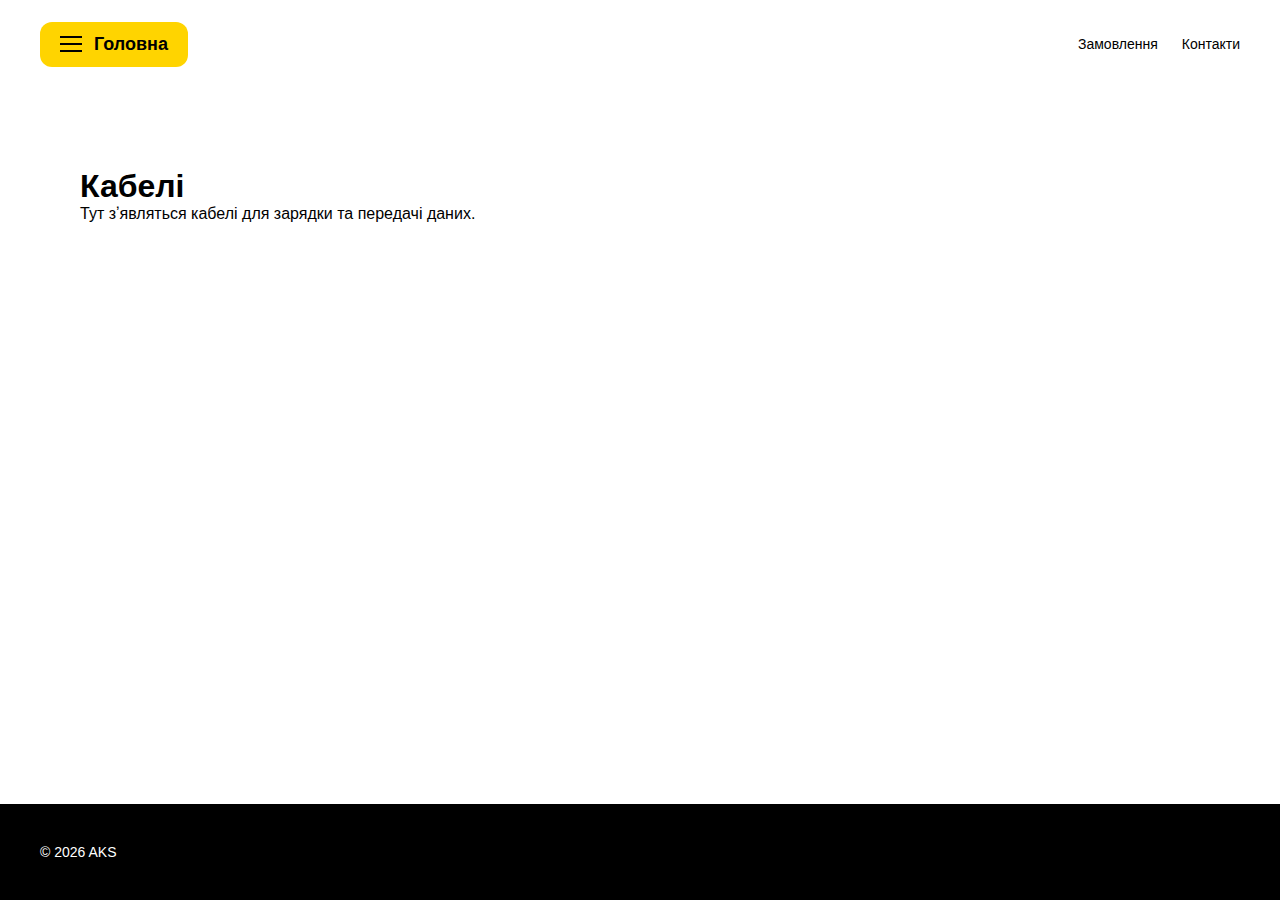
<file: cables.html>
<!DOCTYPE html>
<html lang="uk">
<head>
  <meta charset="UTF-8" />
  <meta name="viewport" content="width=device-width, initial-scale=1.0" />
  <title>Кабелі — AKS</title>

  <link rel="icon" href="favicon.ico">
  <link rel="stylesheet" href="css/style.css">
</head>

<body>

<header>
  <div class="header-left ui-yellow">
    <button class="burger" id="burgerBtn">
      <span></span><span></span><span></span>
    </button>

    <a href="index.html" class="logo">Головна</a>
  </div>

  <div class="header-right">
    <a href="#" class="header-link">Замовлення</a>
    <a href="#" class="header-link">Контакти</a>
  </div>

  <div class="mobile-menu" id="mobileMenu">
    <a href="catalog.html">Всі категорії</a>
    <a href="cases.html">Чохли</a>
    <a href="cables.html" class="active">Кабелі</a>
    <a href="chargers.html">Зарядні блоки</a>
  </div>
</header>

<main>
  <section class="section">

    <h1>Кабелі</h1>

    <p>
      Тут зʼявляться кабелі для зарядки та передачі даних.
    </p>

    <!-- PRODUCTS WILL LOAD HERE -->
    <div class="products"></div>

  </section>
</main>

<footer>
  © 2026 AKS
</footer>

<script src="js/main.js"></script>
</body>
</html>
</file>
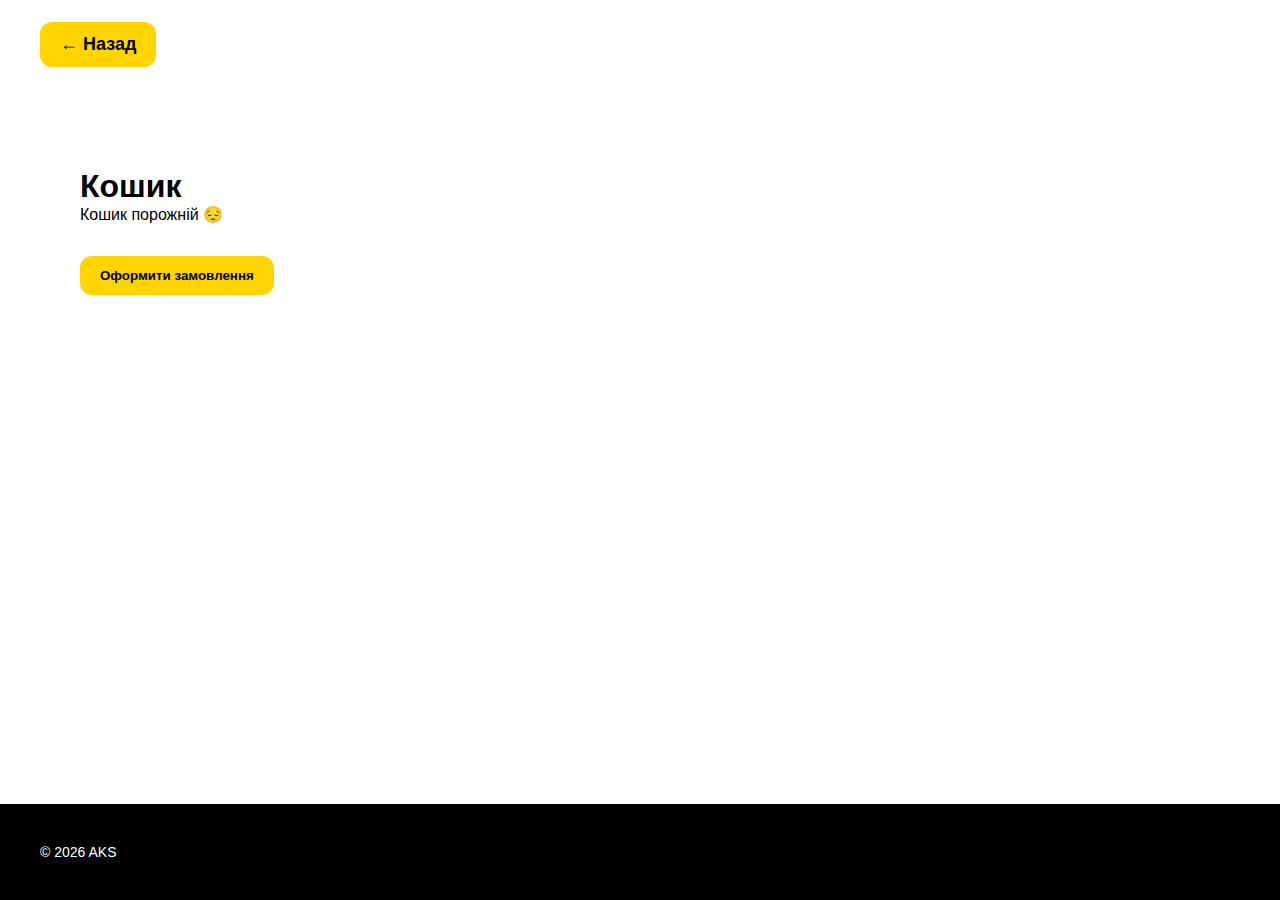
<file: cart.html>
<!DOCTYPE html>
<html lang="uk">
<head>
  <meta charset="UTF-8" />
  <meta name="viewport" content="width=device-width, initial-scale=1.0" />

  <title>Кошик — AKS</title>

  <link rel="icon" href="favicon.ico">
  <link rel="stylesheet" href="css/style.css">
</head>

<body>

<header>
  <div class="header-left ui-yellow">

    <a href="index.html" class="logo">
      ← Назад
    </a>

  </div>
</header>


<main>

  <section class="section">

    <h1>Кошик</h1>

    <div id="cartList"></div>

    <h2 id="cartTotal"></h2>

    <button class="ui-yellow" id="orderBtn">
      Оформити замовлення
    </button>

  </section>

</main>


<footer>
  © 2026 AKS
</footer>


<script>

function loadCart() {

  const cart = JSON.parse(localStorage.getItem("cart")) || [];

  const list = document.getElementById("cartList");
  const total = document.getElementById("cartTotal");

  if (!cart.length) {

    list.innerHTML = "<p>Кошик порожній 😔</p>";
    total.innerHTML = "";
    return;

  }

  let sum = 0;

  list.innerHTML = "";

  cart.forEach((item, index) => {

    sum += item.price;

    const row = document.createElement("div");

    row.className = "product-card";

    row.innerHTML = `

      <div class="product-image">
        <img src="${item.image}">
      </div>

      <div class="product-title">
        ${item.name}
      </div>

      <div class="product-price">
        ${item.price} ₴
      </div>

      <button class="ui-yellow"
        onclick="removeFromCart(${index})">
        Видалити
      </button>

    `;

    list.appendChild(row);

  });

  total.innerHTML = "Разом: " + sum + " ₴";

}


// REMOVE

function removeFromCart(i) {

  let cart = JSON.parse(localStorage.getItem("cart")) || [];

  cart.splice(i, 1);

  localStorage.setItem("cart", JSON.stringify(cart));

  loadCart();

}


// ORDER

document.getElementById("orderBtn").onclick = () => {

  if (!localStorage.getItem("cart")) {
    alert("Кошик порожній");
    return;
  }

  alert("Замовлення прийнято ✅");

  localStorage.removeItem("cart");

  loadCart();

};


loadCart();

</script>

</body>
</html>
</file>
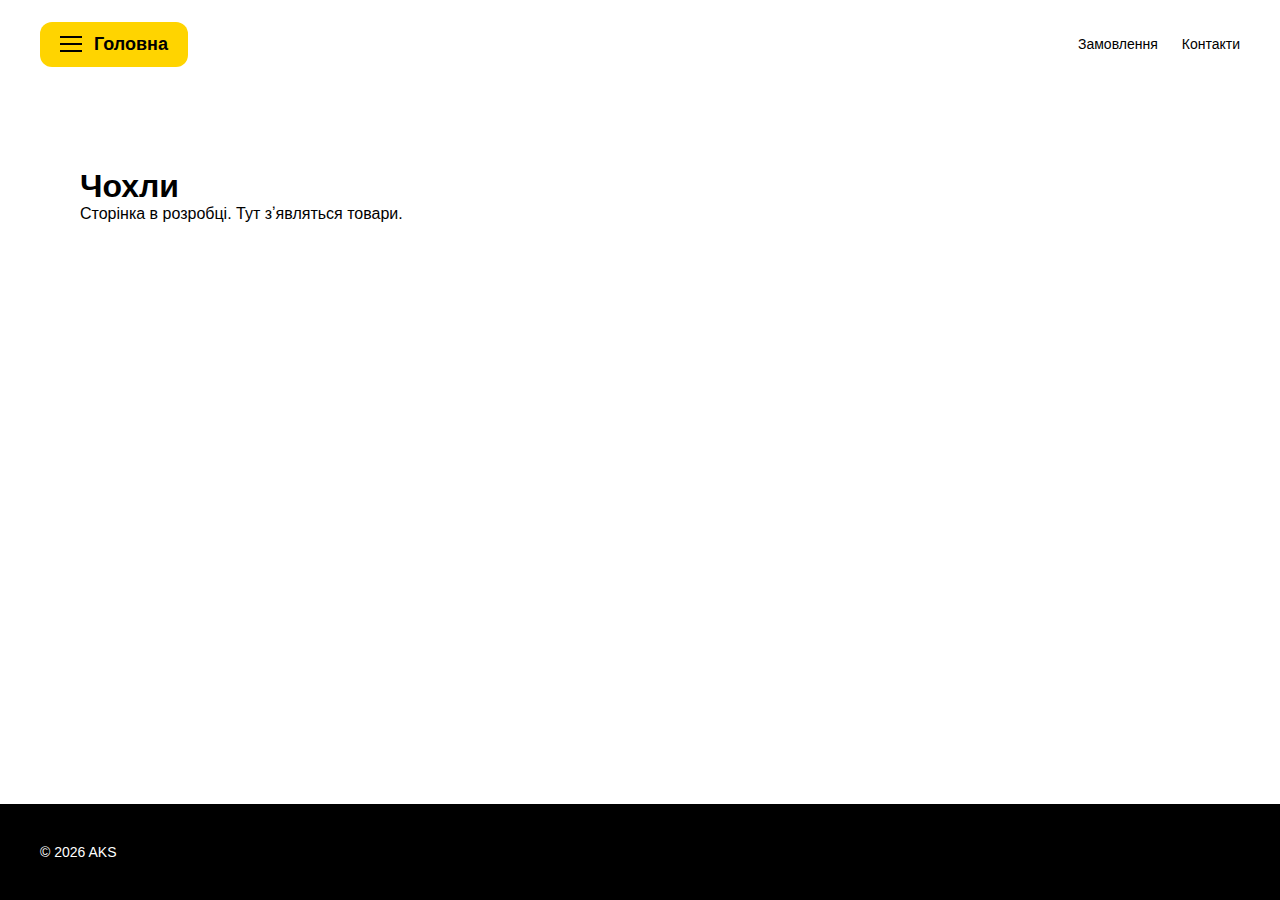
<file: cases.html>
<!DOCTYPE html>
<html lang="uk">
<head>
  <meta charset="UTF-8" />
  <meta name="viewport" content="width=device-width, initial-scale=1.0" />
  <title>Чохли — AKS</title>

  <link rel="icon" href="favicon.ico">
  <link rel="stylesheet" href="css/style.css">
</head>

<body>

<header>
  <div class="header-left ui-yellow">
    <button class="burger" id="burgerBtn">
      <span></span><span></span><span></span>
    </button>

    <a href="index.html" class="logo">Головна</a>
  </div>

  <div class="header-right">
    <a href="#" class="header-link">Замовлення</a>
    <a href="#" class="header-link">Контакти</a>
  </div>

  <div class="mobile-menu" id="mobileMenu">
    <a href="catalog.html">Всі категорії</a>
    <a href="cases.html" class="active">Чохли</a>
    <a href="cables.html">Кабелі</a>
    <a href="chargers.html">Зарядні блоки</a>
  </div>
</header>

<main>
  <section class="section">

    <h1>Чохли</h1>

    <p>
      Сторінка в розробці. Тут зʼявляться товари.
    </p>

  </section>
</main>

<footer>
  © 2026 AKS
</footer>

<script src="js/main.js"></script>
</body>
</html>
</file>
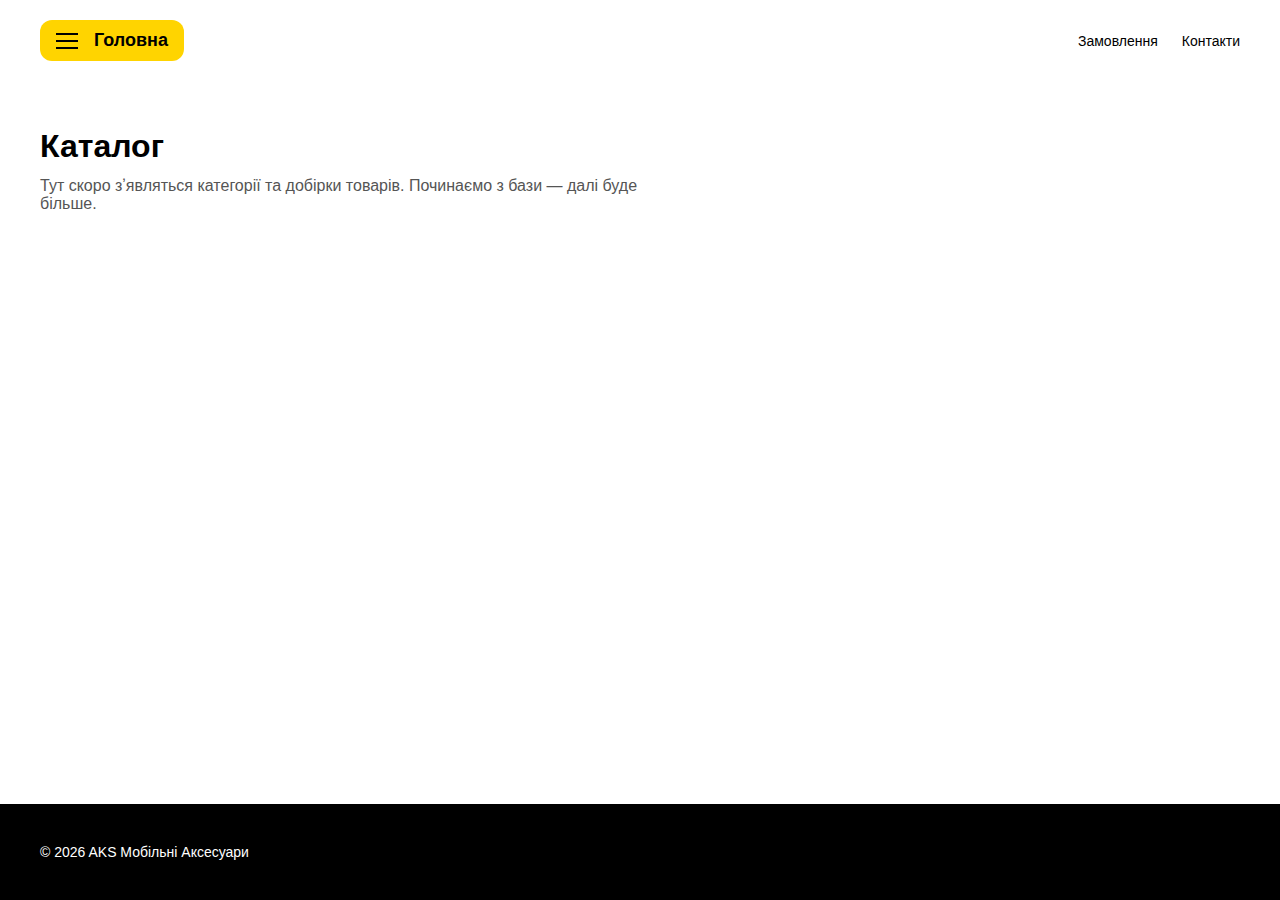
<file: catalog.html>
<!DOCTYPE html>
<html lang="uk">
<head>
  <meta charset="UTF-8" />
  <meta name="viewport" content="width=device-width, initial-scale=1.0" />
  <title>Каталог — AKS Мобільні Аксесуари</title>

  <style>
    :root {
      --black: #000;
      --white: #fff;
      --yellow: #FFD400;
      --gray: #f5f5f5;
    }

    * {
      box-sizing: border-box;
      margin: 0;
      padding: 0;
      font-family: Arial, Helvetica, sans-serif;
    }

    body {
      background: var(--white);
      color: var(--black);
      padding-top: 88px;

      min-height: 100vh;
      display: flex;
      flex-direction: column;
    }

    /* ===== UI ===== */
    .ui-yellow {
      background: var(--yellow);
      color: var(--black);
      border-radius: 12px;
      padding: 10px 16px;
      font-weight: 600;
      text-decoration: none;
      display: inline-flex;
      align-items: center;
      justify-content: center;
      cursor: pointer;
    }

    /* ===== HEADER ===== */
    header {
      position: fixed;
      top: 0;
      left: 0;
      width: 100%;
      display: flex;
      justify-content: space-between;
      align-items: center;
      padding: 20px 40px;
      background: var(--white);
      z-index: 1000;
    }

    .header-left {
      display: flex;
      align-items: center;
      gap: 16px;
    }

    .logo {
      font-size: 18px;
      text-decoration: none;
      color: var(--black);
    }

    .burger {
      width: 22px;
      height: 16px;
      display: flex;
      flex-direction: column;
      justify-content: space-between;
      background: none;
      border: none;
      cursor: pointer;
    }

    .burger span {
      height: 2px;
      width: 100%;
      background: var(--black);
    }

    .header-right {
      display: flex;
      gap: 24px;
    }

    .header-link {
      text-decoration: none;
      color: var(--black);
      font-size: 14px;
    }

    .header-link:hover {
      color: var(--yellow);
    }

    /* ===== DROPDOWN ===== */
    .mobile-menu {
      position: absolute;
      top: 70px;
      left: 40px;
      background: var(--white);
      min-width: 220px;
      display: none;
      flex-direction: column;
      border-radius: 12px;
      border: 1px solid #eaeaea;
      box-shadow: 0 16px 40px rgba(0,0,0,0.25);
      z-index: 100;
    }

    .mobile-menu.active {
      display: flex;
    }

    .mobile-menu a {
      padding: 14px 16px;
      text-decoration: none;
      color: var(--black);
      font-size: 14px;
    }

    .mobile-menu a:not(:last-child) {
      border-bottom: 1px solid #eee;
    }

    .mobile-menu a:hover {
      background: var(--yellow);
    }

    /* ===== CATALOG ===== */
    main {
      flex: 1;
    }

    .catalog {
      padding: 40px;
    }

    .catalog h1 {
      font-size: 32px;
      margin-bottom: 12px;
    }

    .catalog p {
      color: #555;
      max-width: 600px;
    }

    /* ===== FOOTER ===== */
    footer {
      background: var(--black);
      color: var(--white);
      padding: 40px;
      font-size: 14px;
      margin-top: auto;
    }
  </style>
</head>

<body>

<header>
  <div class="header-left ui-yellow">
    <button class="burger" id="burgerBtn">
      <span></span><span></span><span></span>
    </button>
    <a href="index.html" class="logo">Головна</a>
  </div>

  <div class="header-right">
    <a href="#" class="header-link">Замовлення</a>
    <a href="#" class="header-link">Контакти</a>
  </div>

  <div class="mobile-menu" id="mobileMenu">
    <a href="cases.html">Чохли</a>
    <a href="cables.html">Кабелі</a>
    <a href="chargers.html">Зарядні блоки</a>
  </div>
</header>

<main>
  <section class="catalog">
    <h1>Каталог</h1>
    <p>
      Тут скоро зʼявляться категорії та добірки товарів.
      Починаємо з бази — далі буде більше.
    </p>
  </section>
</main>

<footer>
  © 2026 AKS Мобільні Аксесуари
</footer>

<script>
  const burgerBtn = document.getElementById('burgerBtn');
  const mobileMenu = document.getElementById('mobileMenu');
  const headerLeft = document.querySelector('.header-left');

  burgerBtn.addEventListener('click', (e) => {
    e.stopPropagation();
    mobileMenu.classList.toggle('active');
  });

  document.addEventListener('click', (e) => {
    if (!mobileMenu.contains(e.target) && !headerLeft.contains(e.target)) {
      mobileMenu.classList.remove('active');
    }
  });
</script>

</body>
</html>
</file>
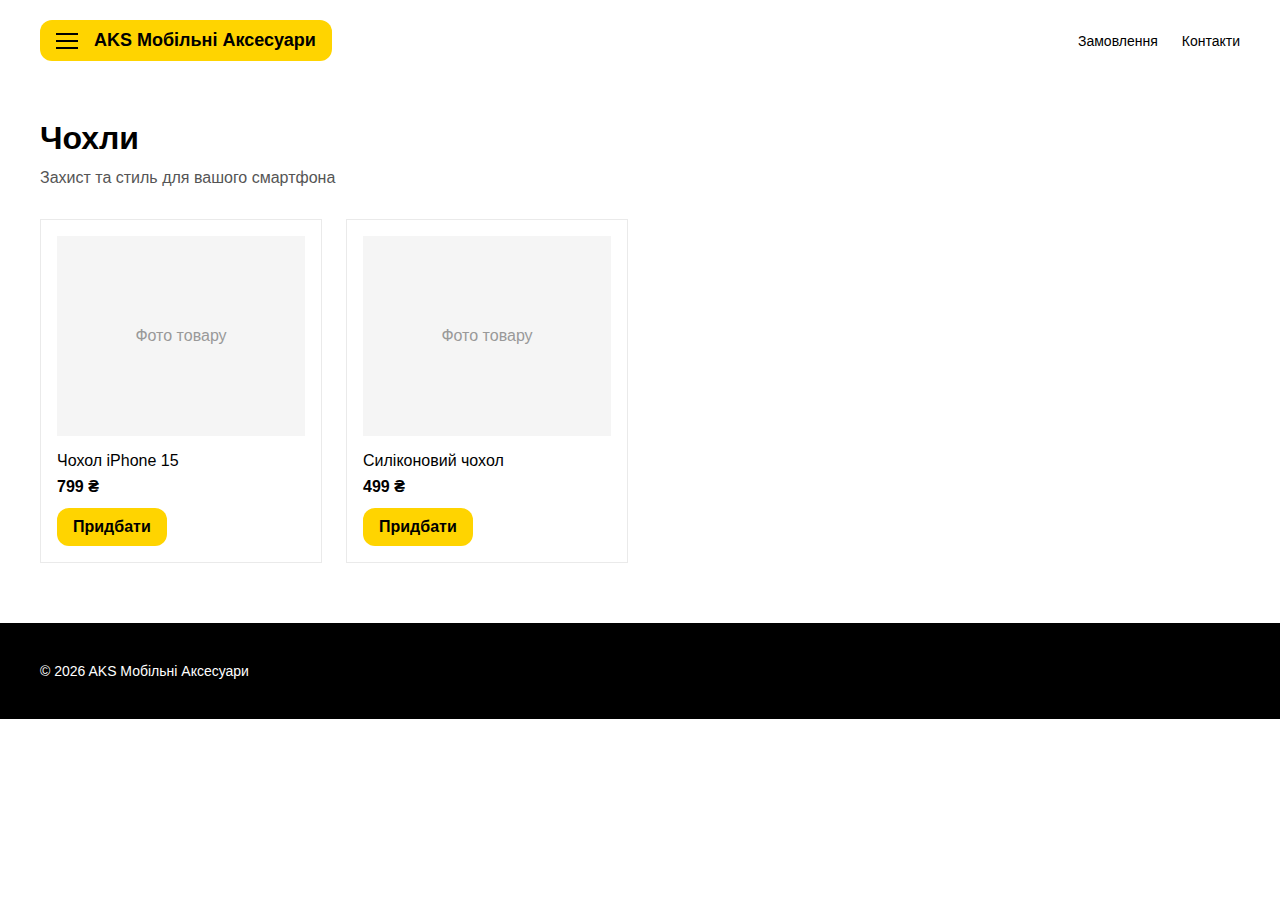
<file: category.html>
<!DOCTYPE html>
<html lang="uk">
<head>
  <meta charset="UTF-8" />
  <meta name="viewport" content="width=device-width, initial-scale=1.0" />
  <title>Чохли — AKS Мобільні Аксесуари</title>

  <style>
    :root {
      --black: #000;
      --white: #fff;
      --yellow: #FFD400;
      --gray: #f5f5f5;
    }

    * {
      box-sizing: border-box;
      margin: 0;
      padding: 0;
      font-family: Arial, Helvetica, sans-serif;
    }

    body {
      background: var(--white);
      color: var(--black);
    }

    /* ===== UI ===== */
    .ui-yellow {
      background: var(--yellow);
      color: var(--black);
      border-radius: 12px;
      padding: 10px 16px;
      font-weight: 600;
      text-decoration: none;
      display: inline-flex;
      align-items: center;
      gap: 12px;
    }

    /* ===== HEADER ===== */
    header {
      position: fixed;
      top: 0;
      left: 0;
      width: 100%;
      display: flex;
      justify-content: space-between;
      align-items: center;
      padding: 20px 40px;
      background: var(--white);
      z-index: 1000;
    }

    .header-left {
      display: flex;
      align-items: center;
      gap: 16px;
    }

    .logo {
      font-size: 18px;
      text-decoration: none;
      color: var(--black);
    }

    .burger {
      width: 22px;
      height: 16px;
      display: flex;
      flex-direction: column;
      justify-content: space-between;
      background: none;
      border: none;
      cursor: pointer;
    }

    .burger span {
      height: 2px;
      width: 100%;
      background: var(--black);
    }

    .header-right {
      display: flex;
      gap: 24px;
    }

    .header-link {
      text-decoration: none;
      color: var(--black);
      font-size: 14px;
    }

    .header-link:hover {
      color: var(--yellow);
    }

    /* ===== DROPDOWN ===== */
    .mobile-menu {
      position: absolute;
      top: 70px;
      left: 40px;
      background: var(--white);
      min-width: 220px;
      display: none;
      flex-direction: column;
      z-index: 100;
      border-radius: 12px;
      border: 1px solid #eaeaea;
      box-shadow: 0 16px 40px rgba(0,0,0,0.25);
      opacity: 0;
      transform: translateY(-6px);
      transition: opacity 0.2s ease, transform 0.2s ease;
    }

    .mobile-menu.active {
      display: flex;
      opacity: 1;
      transform: translateY(0);
    }

    .mobile-menu a {
      padding: 14px 16px;
      text-decoration: none;
      color: var(--black);
      font-size: 14px;
    }

    .mobile-menu a:not(:last-child) {
      border-bottom: 1px solid #eee;
    }

    .mobile-menu a:hover,
    .mobile-menu a.active {
      background: var(--yellow);
      color: var(--black);
    }

    /* ===== CATEGORY ===== */
    .category {
      padding: 120px 40px 60px;
    }

    .category h1 {
      font-size: 32px;
      margin-bottom: 12px;
    }

    .category p {
      color: #555;
      margin-bottom: 32px;
    }

    .products {
      display: grid;
      grid-template-columns: repeat(auto-fill, minmax(240px, 1fr));
      gap: 24px;
    }

    .product-card {
      border: 1px solid #eaeaea;
      padding: 16px;
    }

    .product-image {
      height: 200px;
      background: var(--gray);
      display: flex;
      align-items: center;
      justify-content: center;
      color: #999;
      margin-bottom: 16px;
    }

    .product-title {
      font-size: 16px;
      margin-bottom: 8px;
    }

    .product-price {
      font-weight: 700;
      margin-bottom: 12px;
    }

    footer {
      background: var(--black);
      color: var(--white);
      padding: 40px;
      font-size: 14px;
    }
  </style>
</head>

<body>

<header>
  <div class="header-left ui-yellow">
    <button class="burger" id="burgerBtn">
      <span></span><span></span><span></span>
    </button>
    <a href="index.html" class="logo">AKS Мобільні Аксесуари</a>
  </div>

  <div class="header-right">
    <a href="#" class="header-link">Замовлення</a>
    <a href="#" class="header-link">Контакти</a>
  </div>

  <div class="mobile-menu" id="mobileMenu">
    <a href="category.html" class="active">Чохли</a>
    <a href="category.html">Кабелі</a>
    <a href="category.html">Зарядні блоки</a>
  </div>
</header>

<main class="category">
  <h1>Чохли</h1>
  <p>Захист та стиль для вашого смартфона</p>

  <div class="products">
    <div class="product-card">
      <div class="product-image">Фото товару</div>
      <div class="product-title">Чохол iPhone 15</div>
      <div class="product-price">799 ₴</div>
      <a href="product.html" class="ui-yellow">Придбати</a>
    </div>

    <div class="product-card">
      <div class="product-image">Фото товару</div>
      <div class="product-title">Силіконовий чохол</div>
      <div class="product-price">499 ₴</div>
      <a href="product.html" class="ui-yellow">Придбати</a>
    </div>
  </div>
</main>

<footer>
  © 2026 AKS Мобільні Аксесуари
</footer>

<script>
  const burgerBtn = document.getElementById('burgerBtn');
  const mobileMenu = document.getElementById('mobileMenu');
  const headerLeft = document.querySelector('.header-left');

  burgerBtn.addEventListener('click', (e) => {
    e.stopPropagation();
    mobileMenu.classList.toggle('active');
  });

  document.addEventListener('click', (e) => {
    if (!mobileMenu.contains(e.target) && !headerLeft.contains(e.target)) {
      mobileMenu.classList.remove('active');
    }
  });

  window.addEventListener('scroll', () => {
    mobileMenu.classList.remove('active');
  });
</script>

</body>
</html>
</file>
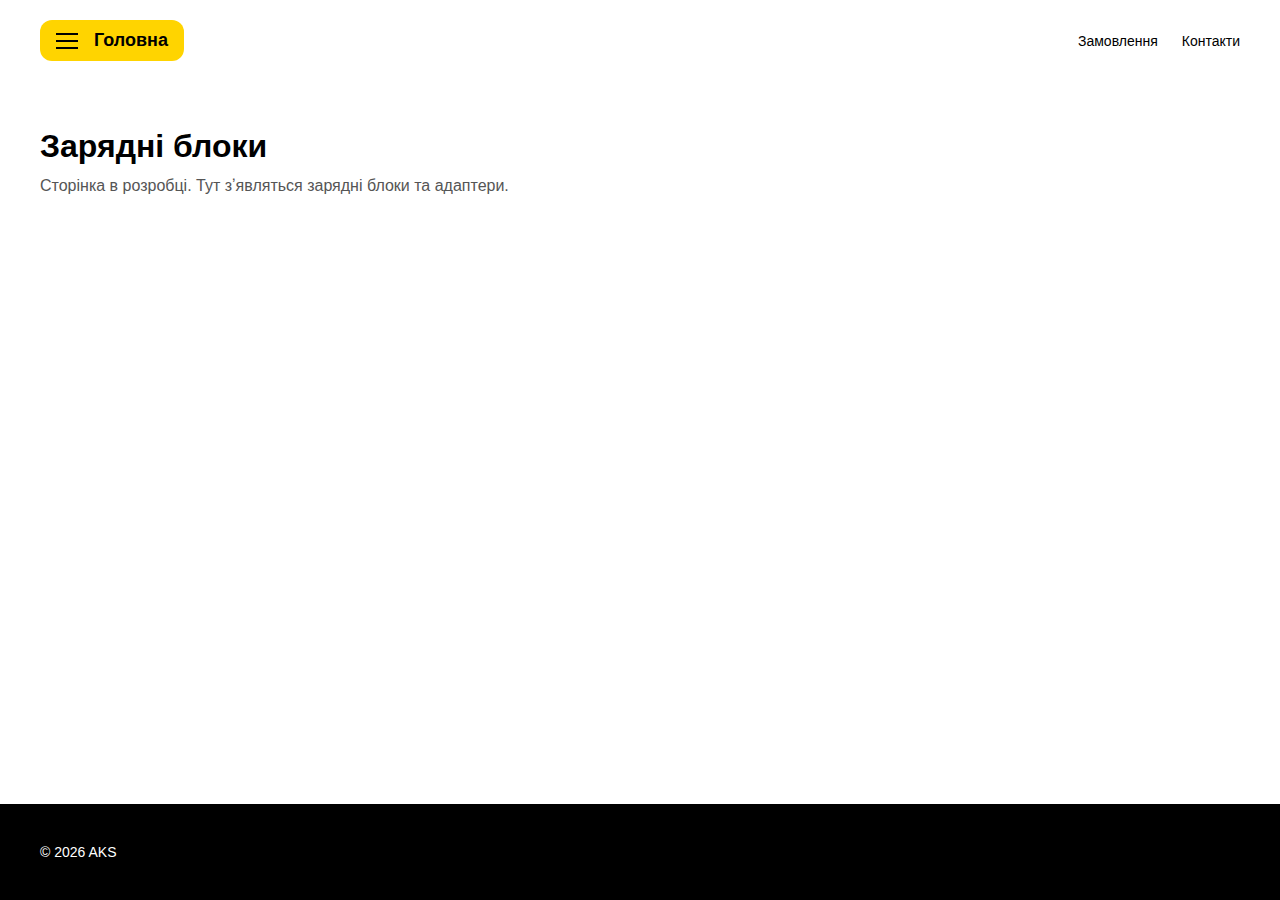
<file: chargers.html>
<!DOCTYPE html>
<html lang="uk">
<head>
  <meta charset="UTF-8" />
  <meta name="viewport" content="width=device-width, initial-scale=1.0" />
  <title>Зарядні блоки — AKS</title>

  <style>
    :root {
      --black: #000;
      --white: #fff;
      --yellow: #FFD400;
    }

    * {
      box-sizing: border-box;
      margin: 0;
      padding: 0;
      font-family: Arial, Helvetica, sans-serif;
    }

    body {
      background: var(--white);
      color: var(--black);
      padding-top: 88px;
      min-height: 100vh;
      display: flex;
      flex-direction: column;
    }

    .ui-yellow {
      background: var(--yellow);
      color: var(--black);
      border-radius: 12px;
      padding: 10px 16px;
      font-weight: 600;
      text-decoration: none;
      display: inline-flex;
      align-items: center;
    }

    header {
      position: fixed;
      top: 0;
      left: 0;
      width: 100%;
      padding: 20px 40px;
      display: flex;
      justify-content: space-between;
      align-items: center;
      background: var(--white);
      z-index: 1000;
    }

    .header-left {
      display: flex;
      align-items: center;
      gap: 16px;
    }

    .logo {
      text-decoration: none;
      color: var(--black);
      font-size: 18px;
    }

    .burger {
      width: 22px;
      height: 16px;
      display: flex;
      flex-direction: column;
      justify-content: space-between;
      background: none;
      border: none;
      cursor: pointer;
    }

    .burger span {
      height: 2px;
      background: var(--black);
    }

    .header-right {
      display: flex;
      gap: 24px;
    }

    .header-link {
      text-decoration: none;
      color: var(--black);
      font-size: 14px;
    }

    .header-link:hover {
      color: var(--yellow);
    }

    .mobile-menu {
      position: absolute;
      top: 70px;
      left: 40px;
      background: var(--white);
      border: 1px solid #eaeaea;
      border-radius: 12px;
      min-width: 220px;
      display: none;
      flex-direction: column;
      z-index: 100;
    }

    .mobile-menu.active {
      display: flex;
    }

    .mobile-menu a {
      padding: 14px 16px;
      text-decoration: none;
      color: var(--black);
    }

    .mobile-menu a:not(:last-child) {
      border-bottom: 1px solid #eee;
    }

    .mobile-menu a:hover,
    .mobile-menu a.active {
      background: var(--yellow);
    }

    main {
      flex: 1;
      padding: 40px;
    }

    h1 {
      font-size: 32px;
      margin-bottom: 12px;
    }

    p {
      color: #555;
    }

    footer {
      margin-top: auto;
      background: var(--black);
      color: var(--white);
      padding: 40px;
      font-size: 14px;
    }
  </style>
</head>

<body>

<header>
  <div class="header-left ui-yellow">
    <button class="burger" id="burgerBtn">
      <span></span><span></span><span></span>
    </button>
    <a href="index.html" class="logo">Головна</a>
  </div>

  <div class="header-right">
    <a href="#" class="header-link">Замовлення</a>
    <a href="#" class="header-link">Контакти</a>
  </div>

  <div class="mobile-menu" id="mobileMenu">
    <a href="catalog.html">Каталог</a>
    <a href="cases.html">Чохли</a>
    <a href="cables.html">Кабелі</a>
    <a href="chargers.html" class="active">Зарядні блоки</a>
  </div>
</header>

<main>
  <h1>Зарядні блоки</h1>
  <p>Сторінка в розробці. Тут зʼявляться зарядні блоки та адаптери.</p>
</main>

<footer>
  © 2026 AKS
</footer>

<script>
  const burgerBtn = document.getElementById('burgerBtn');
  const mobileMenu = document.getElementById('mobileMenu');
  const headerLeft = document.querySelector('.header-left');

  burgerBtn.addEventListener('click', (e) => {
    e.stopPropagation();
    mobileMenu.classList.toggle('active');
  });

  document.addEventListener('click', (e) => {
    if (!mobileMenu.contains(e.target) && !headerLeft.contains(e.target)) {
      mobileMenu.classList.remove('active');
    }
  });
</script>

</body>
</html>
</file>
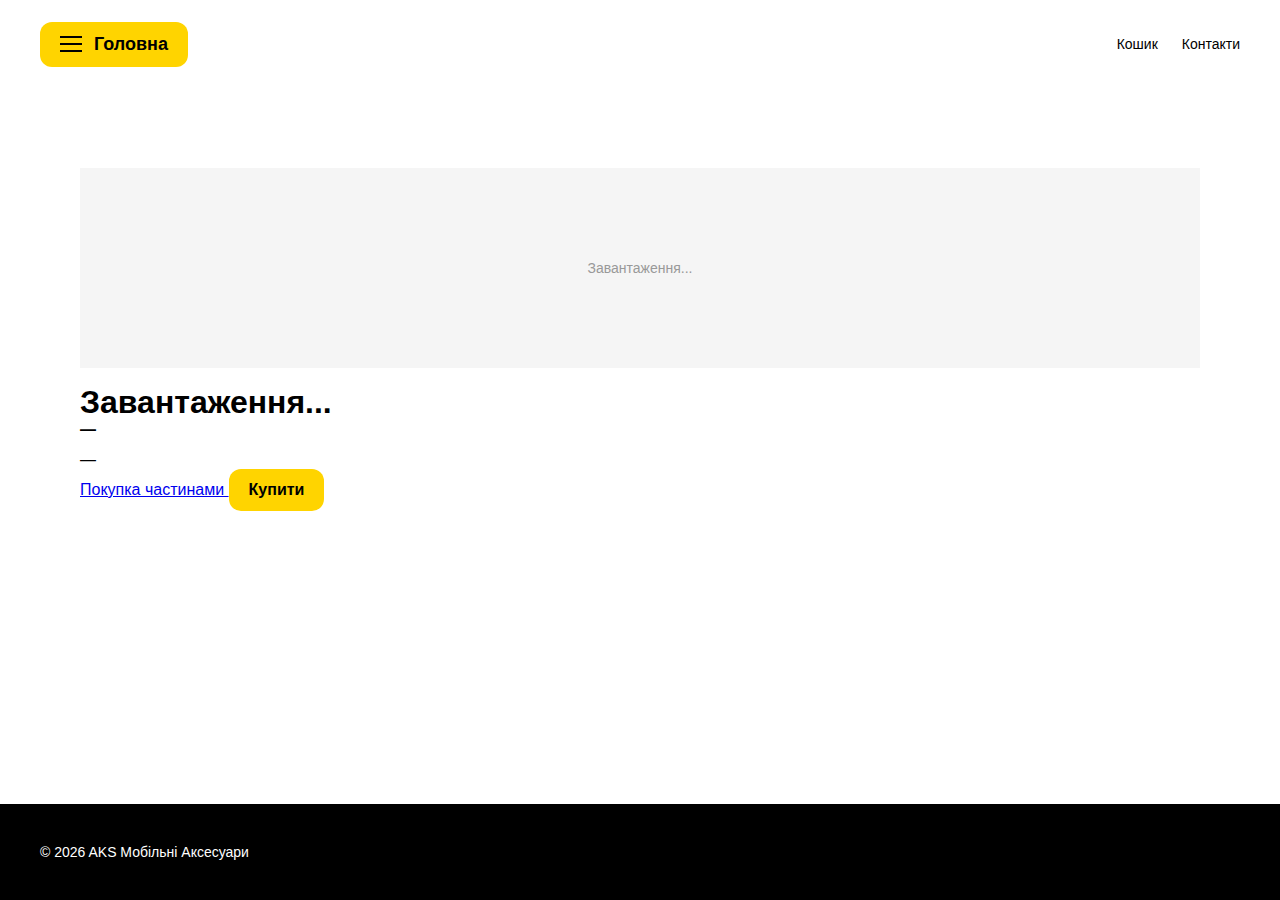
<file: product.html>
<!DOCTYPE html>
<html lang="uk">
<head>
  <meta charset="UTF-8" />
  <meta name="viewport" content="width=device-width, initial-scale=1.0" />

  <title>Товар — AKS</title>

  <link rel="icon" href="favicon.ico">
  <link rel="stylesheet" href="css/style.css">
</head>

<body>

<header>
  <div class="header-left ui-yellow">
    <button class="burger" id="burgerBtn">
      <span></span><span></span><span></span>
    </button>

    <a href="index.html" class="logo">Головна</a>
  </div>

 <div class="header-right">
  <a href="cart.html" class="header-link">Кошик</a>
  <a href="#" class="header-link">Контакти</a>
</div>

  <div class="mobile-menu" id="mobileMenu">
    <a href="catalog.html">Всі категорії</a>
    <a href="cases.html">Чохли</a>
    <a href="cables.html">Кабелі</a>
    <a href="chargers.html">Зарядні блоки</a>
  </div>
</header>

<main>

  <section class="section product-page">

    <div class="product-layout">

      <!-- IMAGE -->
      <div class="product-photo">
        <div class="product-image big" id="productImage">
          Завантаження...
        </div>
      </div>

      <!-- INFO -->
      <div class="product-info fade-in">

        <h1 id="productName">Завантаження...</h1>

        <div class="product-price big-price" id="productPrice">
          —
        </div>

        <p class="product-desc" id="productDesc">
          —
        </p>

        <!-- PART PAYMENT -->
        <a href="#" class="installment-btn">
          Покупка частинами
        </a>

        <!-- ACTION -->
        <a href="#" class="ui-yellow buy-btn">
          Купити
        </a>

      </div>

    </div>

  </section>

</main>

<footer>
  © 2026 AKS Мобільні Аксесуари
</footer>

<script src="js/main.js"></script>


<!-- PRODUCT LOADER -->
<script>

async function loadProduct() {

  const params = new URLSearchParams(window.location.search);
  const id = params.get("id");

  if (!id) return;


  const url = "https://opensheet.elk.sh/1pDcBBezffry2rLCK6JcfCjsa1Ixoc-cimv-KiO8WAYM/products1";


  try {

    const res = await fetch(url);
    const data = await res.json();

    const product = data.find(p => p.id === id);

    if (!product) return;


    // Title
    document.title = product.name + " — AKS";


    // Name
    document.getElementById("productName").textContent = product.name;


    // Price
    document.getElementById("productPrice").textContent =
      product.price + " ₴";


    // Description
    document.getElementById("productDesc").textContent =
      product.description || "";


    // Image
    document.getElementById("productImage").innerHTML = `
      <img src="${product.image}" alt="${product.name}">
    `;


  } catch (e) {

    console.error("Product load error:", e);

  }

}

loadProduct();

</script>

</body>
</html>
</file>
<file: css/style.css>
/* ===== VARIABLES ===== */
:root {
  --black: #000;
  --white: #fff;
  --yellow: #FFD400;
  --gray: #f5f5f5;
}

/* ===== RESET ===== */
* {
  box-sizing: border-box;
  margin: 0;
  padding: 0;
  font-family: Arial, Helvetica, sans-serif;
}

body {
  background: var(--white);
  color: var(--black);
  padding-top: 88px;
  min-height: 100vh;
  display: flex;
  flex-direction: column;
}

/* ===== UI ===== */
.ui-yellow,
.btn {
  background: var(--yellow);
  color: var(--black);
  border-radius: 12px;
  padding: 12px 20px;
  font-weight: 600;
  text-decoration: none;
  display: inline-flex;
  align-items: center;
  justify-content: center;
  cursor: pointer;
  border: none;
}

.ui-yellow:hover,
.btn:hover {
  opacity: 0.9;
}

/* ===== HEADER ===== */
header {
  position: fixed;
  top: 0;
  left: 0;
  width: 100%;
  height: 88px;
  padding: 0 40px;
  background: var(--white);
  display: flex;
  justify-content: space-between;
  align-items: center;
  z-index: 1000;
}

.header-left {
  display: flex;
  align-items: center;
  gap: 12px;
}

.logo {
  text-decoration: none;
  color: var(--black);
  font-size: 18px;
  font-weight: 600;
}

/* Burger */
.burger {
  width: 22px;
  height: 16px;
  display: flex;
  flex-direction: column;
  justify-content: space-between;
  background: none;
  border: none;
  cursor: pointer;
}

.burger span {
  height: 2px;
  width: 100%;
  background: var(--black);
  display: block;
}

/* Header right */
.header-right {
  display: flex;
  gap: 24px;
}

.header-link {
  text-decoration: none;
  color: var(--black);
  font-size: 14px;
}

.header-link:hover {
  color: var(--yellow);
}

/* ===== DROPDOWN MENU ===== */
.mobile-menu {
  position: absolute;
  top: 88px;
  left: 40px;
  background: var(--white);
  min-width: 220px;
  border-radius: 12px;
  border: 1px solid #eaeaea;
  box-shadow: 0 16px 40px rgba(0,0,0,0.25);
  display: none;
  flex-direction: column;
  z-index: 999;
}

.mobile-menu.active {
  display: flex;
}

.mobile-menu a {
  padding: 14px 16px;
  text-decoration: none;
  color: var(--black);
  font-size: 14px;
}

.mobile-menu a:not(:last-child) {
  border-bottom: 1px solid #eee;
}

.mobile-menu a:hover,
.mobile-menu a.active {
  background: var(--yellow);
}

/* ===== HERO ===== */
.hero {
  display: flex;
  align-items: center;
  justify-content: flex-start;
  gap: 100px;
  padding: 80px 40px;
  background: var(--black);
  color: var(--white);
}

.hero-content {
  max-width: 520px;
}

.hero h1 {
  font-size: 42px;
  margin-bottom: 20px;
}

.hero p {
  font-size: 16px;
  margin-bottom: 32px;
  opacity: 0.9;
}

.hero-logo {
  max-width: 340px;
}

/* ===== SECTIONS ===== */
.section,
.catalog,
main {
  padding: 40px;
  flex: 1;
}

.section h2 {
  font-size: 28px;
  margin-bottom: 32px;
}

/* ===== PRODUCTS ===== */
.products {
  display: grid;
  grid-template-columns: repeat(auto-fill, minmax(240px, 1fr));
  gap: 24px;
}

.product-card {
  border: 1px solid #eaeaea;
  padding: 16px;
  background: var(--white);
  display: flex;
  flex-direction: column;
}

.product-image {
  width: 100%;
  height: 200px;
  background: var(--gray);
  margin-bottom: 16px;
  display: flex;
  align-items: center;
  justify-content: center;
  color: #999;
  font-size: 14px;
}

.product-title {
  font-size: 16px;
  margin-bottom: 8px;
}

.product-price {
  font-weight: 700;
  margin-bottom: 12px;
}

.product-btn {
  margin-top: auto;
  background: var(--black);
  color: var(--white);
  padding: 10px;
  text-align: center;
  text-decoration: none;
  font-size: 14px;
  border-radius: 8px;
}

.product-btn:hover {
  background: var(--yellow);
  color: var(--black);
}

/* ===== FOOTER ===== */
footer {
  background: var(--black);
  color: var(--white);
  padding: 40px;
  font-size: 14px;
  margin-top: auto;
}

/* ===== MOBILE ===== */
@media (max-width: 768px) {

  header {
    padding: 0 20px;
  }

  .burger {
    margin-left: -12px;
  }

  .hero {
    flex-direction: column;
    text-align: center;
    gap: 32px;
    padding: 60px 20px;
  }

  .hero h1 {
    font-size: 32px;
  }

  .hero-logo {
    max-width: 220px;
  }

  .section,
  .catalog,
  main {
    padding: 24px 20px;
  }

  .mobile-menu {
    left: 20px;
  }

  .header-right {
    gap: 16px;
  }
   /* ===== ANIMATIONS ===== */

/* Fade-in on scroll */
.fade-in {
  opacity: 0;
  transform: translateY(24px);
  transition: opacity 0.6s ease, transform 0.6s ease;
}

.fade-in.visible {
  opacity: 1;
  transform: translateY(0);
}

/* Product card hover */
.product-card {
  transition: transform 0.25s ease, box-shadow 0.25s ease;
}

.product-card:hover {
  transform: translateY(-6px);
  box-shadow: 0 10px 24px rgba(0,0,0,0.15);
}
}
</file>
